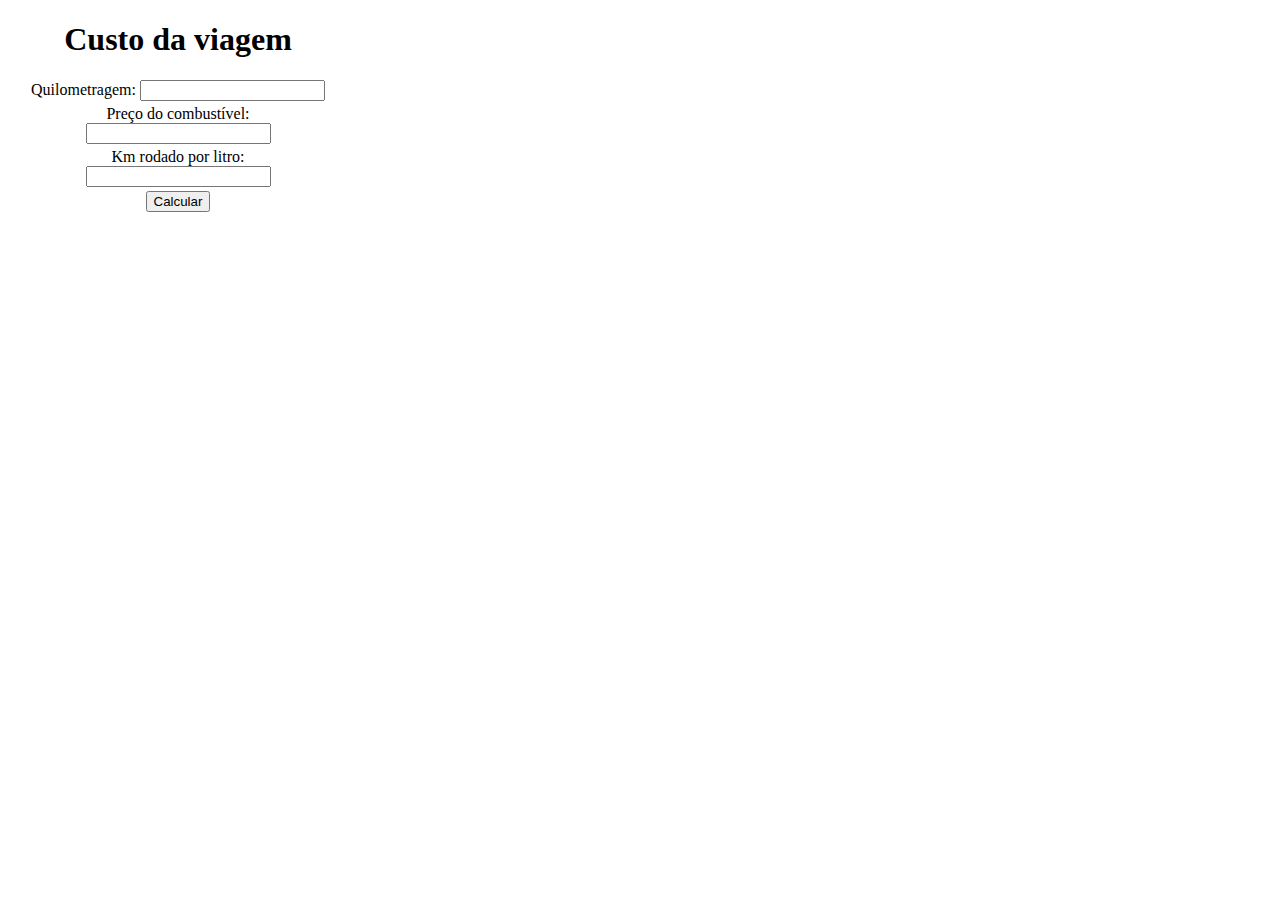
<file: index.html>
<!DOCTYPE html>
<html lang="en">
  <head>
    <meta charset="UTF-8" />
    <meta http-equiv="X-UA-Compatible" content="IE=edge" />
    <meta name="viewport" content="width=device-width, initial-scale=1.0" />
    <title>Document</title>
    <link href="./style.css" rel="stylesheet" />
    <link
      href="https://cdn.jsdelivr.net/npm/bootstrap@5.1.3/dist/css/bootstrap.min.css"
      rel="stylesheet"
      integrity="sha384-1BmE4kWBq78iYhFldvKuhfTAU6auU8tT94WrHftjDbrCEXSU1oBoqyl2QvZ6jIW3"
      crossorigin="anonymous"
    />
  </head>
  <body class="w-100 h-100 d-flex">
    <main class="card m-auto" style="width: 300px; margin: 20px">
      <h1 class="card-title display-6 text-center">Custo da viagem</h1>
      <div class="card-body d-flex flex-column align-items-center">
        <div class="form-group">
          <label for="km">Quilometragem: </label>
          <input class="form-control" id="km" type="number" />
        </div>
        <div class="form-group">
          <label for="custoGasolina">Preço do combustível: </label>
          <input class="form-control" id="custoGasolina" type="number" />
        </div>
        <div class="form-group">
          <label for="kmporLitro">Km rodado por litro: </label>
          <input class="form-control" id="kmPorLitro" type="number" />
        </div>
      </div>
      <button class="btn btn-success" onclick="calcularCustoViagem()">
        Calcular
      </button>
      <p class="resultado m-auto invible"></p>
    </main>

    <script src="./index.js"></script>
    <script
      src="https://cdn.jsdelivr.net/npm/bootstrap@5.1.3/dist/js/bootstrap.bundle.min.js"
      integrity="sha384-ka7Sk0Gln4gmtz2MlQnikT1wXgYsOg+OMhuP+IlRH9sENBO0LRn5q+8nbTov4+1p"
      crossorigin="anonymous"
    ></script>
  </body>
</html>
</file>
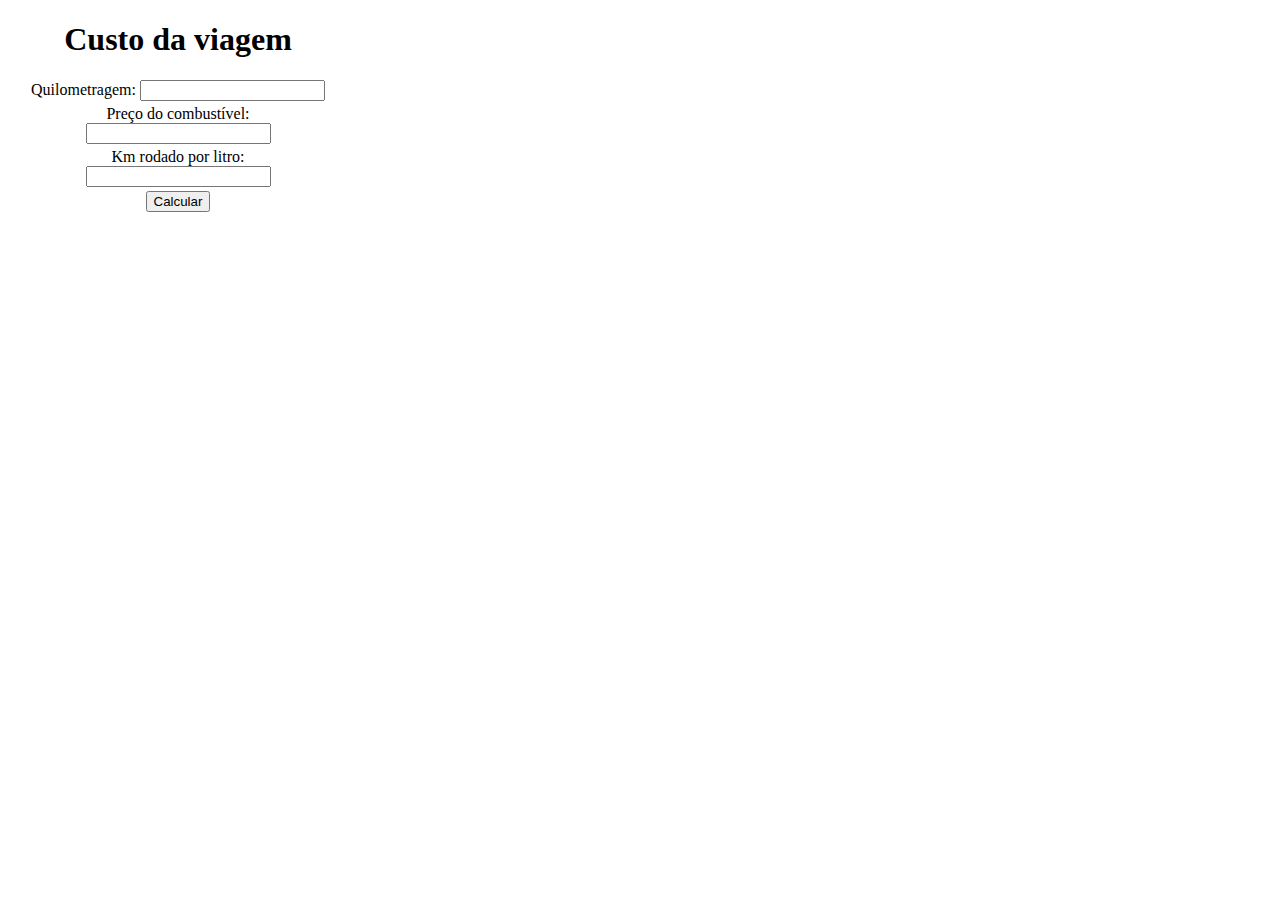
<file: km.html>
<!DOCTYPE html>
<html lang="en">
  <head>
    <meta charset="UTF-8" />
    <meta http-equiv="X-UA-Compatible" content="IE=edge" />
    <meta name="viewport" content="width=device-width, initial-scale=1.0" />
    <title>Document</title>
    <link href="./km.css" rel="stylesheet" />
    <link
      href="https://cdn.jsdelivr.net/npm/bootstrap@5.1.3/dist/css/bootstrap.min.css"
      rel="stylesheet"
      integrity="sha384-1BmE4kWBq78iYhFldvKuhfTAU6auU8tT94WrHftjDbrCEXSU1oBoqyl2QvZ6jIW3"
      crossorigin="anonymous"
    />
  </head>
  <body class="w-100 h-100 d-flex">
    <main class="card m-auto" style="width: 300px; margin: 20px">
      <h1 class="card-title display-6 text-center">Custo da viagem</h1>
      <div class="card-body d-flex flex-column align-items-center">
        <div class="form-group">
          <label for="km">Quilometragem: </label>
          <input class="form-control" id="km" type="number" />
        </div>
        <div class="form-group">
          <label for="custoGasolina">Preço do combustível: </label>
          <input class="form-control" id="custoGasolina" type="number" />
        </div>
        <div class="form-group">
          <label for="kmporLitro">Km rodado por litro: </label>
          <input class="form-control" id="kmPorLitro" type="number" />
        </div>
      </div>
      <button class="btn btn-success" onclick="calcularCustoViagem()">
        Calcular
      </button>
      <p class="resultado m-auto invible"></p>
    </main>

    <script src="./km.js"></script>
    <script
      src="https://cdn.jsdelivr.net/npm/bootstrap@5.1.3/dist/js/bootstrap.bundle.min.js"
      integrity="sha384-ka7Sk0Gln4gmtz2MlQnikT1wXgYsOg+OMhuP+IlRH9sENBO0LRn5q+8nbTov4+1p"
      crossorigin="anonymous"
    ></script>
  </body>
</html>
</file>
<file: style.css>
input::-webkit-outer-spin-button,
input::-webkit-inner-spin-button {
  -webkit-appearance: none;
  margin: 0;
}

body {
  text-align: center;
}

input[type="number"] {
  -moz-appearance: textfield;
}

.formulario {
  display: flex;
  flex-direction: column;
}

input {
  margin-bottom: 4px;
}
</file>
<file: km.css>
input::-webkit-outer-spin-button,
input::-webkit-inner-spin-button {
  -webkit-appearance: none;
  margin: 0;
}

body {
  text-align: center;
}

input[type="number"] {
  -moz-appearance: textfield;
}

.formulario {
  display: flex;
  flex-direction: column;
}

input {
  margin-bottom: 4px;
}
</file>
